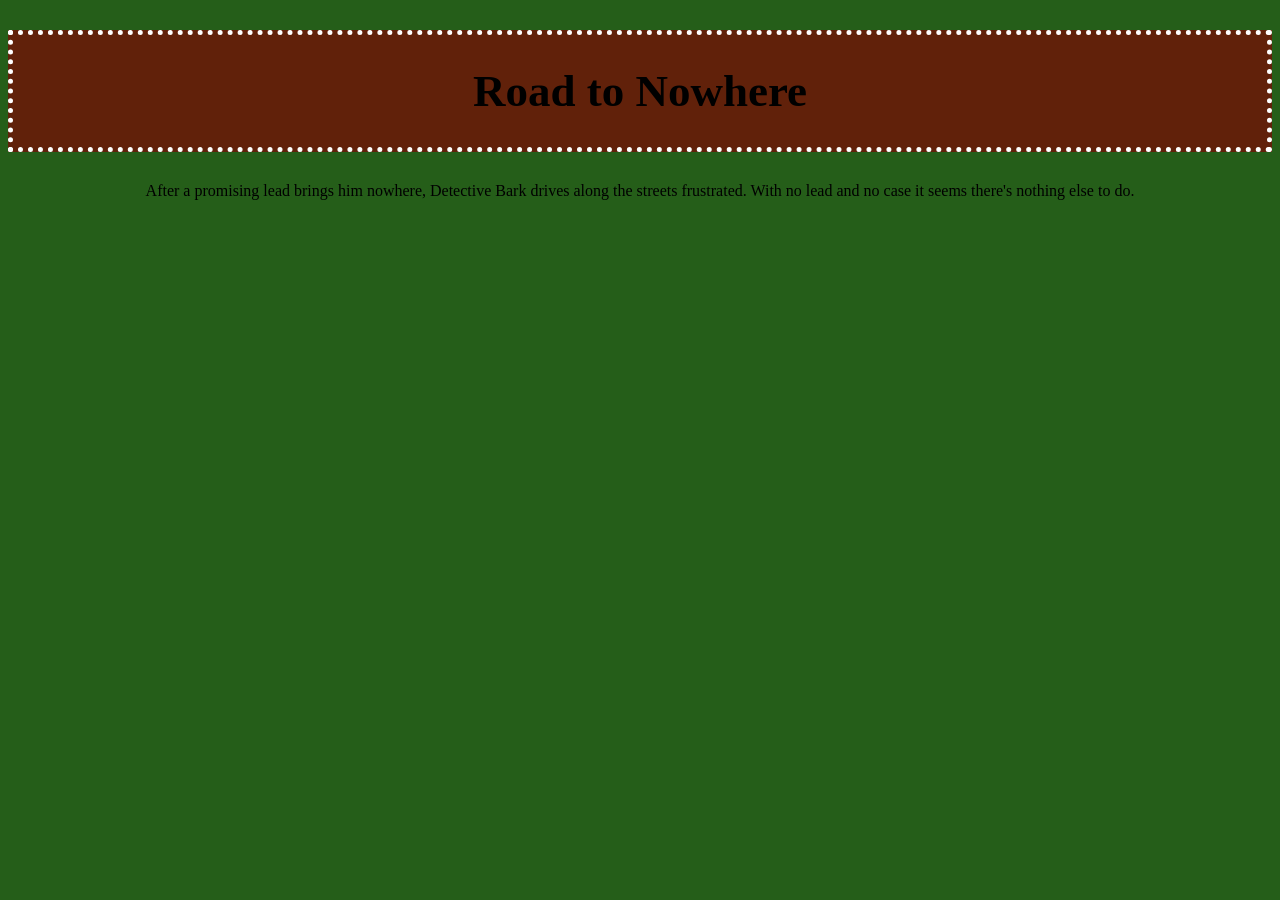
<file: animation.html>
<!DOCTYPE html>
<html>
<head>
	<meta charset="utf-8">
	<meta name="viewport" content="width=device-width, initial-scale=1">
	<title>Detective Bark Driving</title>
	<link rel="stylesheet" type="text/css" href="styles.css">
</head>
<body>
	<h1>Road to Nowhere</h1>
	<p>After a promising lead brings him nowhere, Detective Bark drives along the streets frustrated. With no lead and no case it seems there's nothing else to do.</p>

	<iframe width="560" height="315" src="https://www.youtube.com/embed/eN-RZVkFGj0?si=x2t_J88TQo7FaiJz" title="YouTube video player" frameborder="0" allow="accelerometer; autoplay; clipboard-write; encrypted-media; gyroscope; picture-in-picture; web-share" referrerpolicy="strict-origin-when-cross-origin" allowfullscreen></iframe>

</body>
</html>
</file>
<file: styles.css>
body{background-color: #255E19}

h1{background-color: #61210A;
	font-family: fantasy;
	font-size: 45px;
	text-align: center;
	border-style: dotted;
	border:5px dotted #FFFFFF;
	padding: 30px ;
}
p{text-align: center;
	font-family: fantasy;}

img{border-style: dotted;
	display: block;}

ul{color: #61210A;
	font-family: fantasy;
	text-decoration-color: color(#61210A);}
</file>
